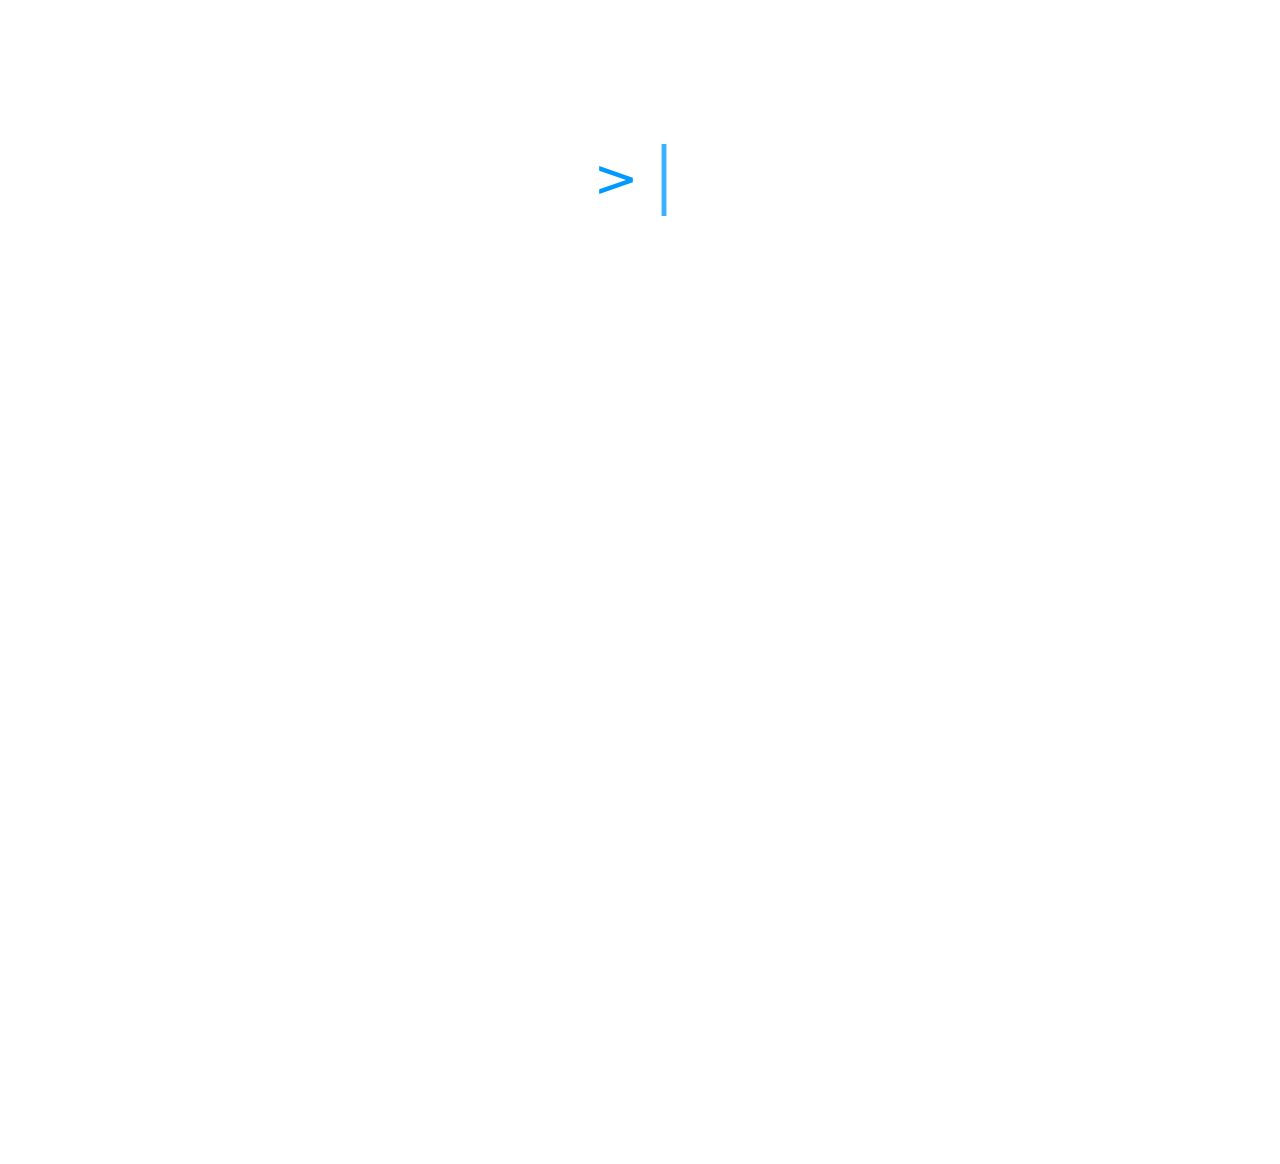
<file: old/index.html>
<html lang="en" style="color:#000000; background-color:#FFFFFF;">
<head>
    <!-- 
    Page Setup -->
    <title>Pixel Blue</title>
    <meta charset="utf-8"/>
    <meta content="text/html; charset=utf-8" http-equiv="content-type"/>
    <meta name="author" content="Dave Raymond"/> 
    <meta name="description" content="Dave Raymond is a developer and junior designer who created Pixel Blue as a personal brand to showcase projects, work, and house his personal portfolio."/>
    <meta name="keywords" content=""/>
    <meta name="viewport" content="width=device-width, initial-scale=1.0, maximum-scale=1.0, user-scalable=0"/>
    <meta name="apple-mobile-web-app-capable" content="yes"/>
    <meta name="mobile-web-app-capable" content="yes"/>
    <link rel="icon" type="image/png" href="res/images/pxblogo_outline_2pt.png"/>
    <!-- 
    CSS -->
    <link rel="stylesheet" type="text/css" href="css/fontface.css">
    <link rel="stylesheet" type="text/css" href="css/index.css">
    <link rel="stylesheet" type="text/css" href="css/resume.css">
    <link rel="stylesheet" type="text/css" href="css/mediaqueries.css">
    
    
</head>
<body>
<!-- 
Begin Wrapper -->
<div id="wrapper">
    <!-- 
    Top Navigation -->
    <nav class="primary-fade" id="topnav">
        <span id="daynight-switch">[ ]</span>
        <a class="load-case" id="version">v1.0.beta-4</a>
        <div class="topnav-left">
            <a class="topnav-link load-case" id="about">About</a>
            <div class="underline" id="about-underline"></div>
        </div>
        <div class="topnav-left">
            <a class="topnav-link load-case" id="resume">Resume</a>
            <div class="underline" id="resume-underline"></div>
        </div>
        <div id="topnav-logo"></div>
        <div class="topnav-right">
            <a class="topnav-link load-case" id="work">Work</a>
            <div class="underline load-case" id="work-underline"></div>
        </div>
        <div class="topnav-right">
            <a class="topnav-link load-case" id="contact">Contact</a>
            <div class="underline" id="contact-underline"></div>
        </div>
    </nav>
    <!-- 
    mobile Navigation -->
    <nav class="primary-fade" id="mobilenav">
        <div id="mobilenav-bar">
            <a class="load-case" id="version">v1.0.beta-4</a>
            <div id="mobilenav-logo"></div> 
            <div id="mobilenav-button"></div>
        </div>
        <div id="mobilenav-menu">
                <div class="mobilemenu-item" id="mobilemenu-about">
                    <div class="mobilemenu-link load-case" id="about"></div>
                </div>
                    <div class="mobilemenu-item" id="mobilemenu-resume">
                    <div class="mobilemenu-link load-case" id="resume"></div>
                </div>
                    <div class="mobilemenu-item" id="mobilemenu-work">
                    <div class="mobilemenu-link load-case" id="work"></div>
                </div>
                    <div class="mobilemenu-item" id="mobilemenu-contact">
                    <div class="mobilemenu-link load-case" id="contact"></div>
                </div>
            </div>
    </nav>
    <!-- 
    Left Margin -->
    <div id="left-margin" class="margin primary-fade"></div>
    <!-- 
    Right Margin -->
    <!-- 
    Container Start -->
    <div id="container">
        <!-- 
        Welcome Board -->
        <div id="welcomeboard">
            <span id="welcomeBoardMark" style="color:#0099FF"></span><span id="welcomeBoardText"></span><span id="welcomeBoardCursor" style="color:#0099FF"></span>
        </div>
        <!-- 
        Project Grid -->
        <div class="primary-fade">
            <div id="section-title">//FEATURED WORK</div>
            <div id="project-grid">
                <!-- 
                Project Blocks -->
                <div class="project-block load-case" id="block1">
                    <div class="block-overlay">
                        <p><span style="font-size:.5em !important;">LAB</span><br>
                            Pixel Blue Writer<br>
                            <span style="font-size:.5em !important;">JS+jQuery Script</span>
                        </p>
                    </div>
                </div>
                <div class="project-block load-case" id="block2">
                    <div class="block-overlay">
                        <p><span style="font-size:.5em !important;">PROJECT</span><br>
                            pixelblue.io<br>
                            <span style="font-size:.5em !important;">Portfolio Website</span>
                        </p>
                    </div>
                </div>
                <div class="project-block load-case" id="block3">
                    <div class="block-overlay">
                        <p><span style="font-size:.5em !important;">JOB</span><br>
                            twlfu.com<br>
                            <span style="font-size:.5em !important;">Logo Design</span>
                        </p>
                    </div>
                </div>
                <div class="project-block load-case" id="block4">
                    <div class="block-overlay">
                        <p><span style="font-size:.5em !important;">JOB</span><br>
                            Peak Aesthetics<br>
                            <span style="font-size:.5em !important;">Logo Design + Website</span>
                        </p>
                    </div>
                </div>
                <div class="project-block load-case" id="block5">
                    <div class="block-overlay">
                        <p><span style="font-size:.5em !important;">JOB</span><br>
                            Check Your Ego<br>
                            <span style="font-size:.5em !important;">Community Website HUB</span>
                        </p>
                    </div>
                </div>
                <!-- 
                Project Information -->
                <div id="case-study">
                    <div id="close-study">x</div>
                    <div id="study-body"></div>
                </div>
            </div>
        </div>
    </div>
    <!-- 
    Bottom Navigation -->
    <nav class="primary-fade" id="botnav">
        <div class="botnav-item">© 2017 David Raymond, Pixel <span style="color:#0099FF">Blue</span>. All rights reserved.</div>
    </nav>
    
     <!-- 
    Scripts -->
    <script src="js/jquery-3.2.1.min.js"></script>
    <script src="js/pxbWriter.js"></script>
    <script src="js/spriteSheetAnimator.js"></script>
    <script src="js/pageload.js"></script>
    <script src="js/interact.js"></script>
<!-- 
End Wrapper -->
</div>
</body>
</html>
</file>
<file: old/css/fontface.css>
@font-face {
    font-family: "SkyhookMono";
    src: url("../res/fonts/SkyhookMono.woff2") format("woff2"),
        url("../res/fonts/SkyhookMono.woff") format("woff");
    font-weight: normal;
    font-style: normal;
}
</file>
<file: old/css/index.css>
html {
    font-family: "SkyhookMono";
}
/* *************************
General Layout */
.primary-fade {
    opacity:0;
}
::selection {
    background: #000000; /* WebKit/Blink Browsers */
    color:#FFFFFF;
}
#container {
    position:relative;
    width:70%;
    margin:70px 15% 0 15%;
}
.margin {
    position:absolute;
    max-height:100%;
    top:250px;
}
#left-margin {
    width:108px;
    height:196px;
    right:85%;
    background-image:url(../res/sprites/leftsprite400.png);
    background-repeat:none;
    background-size:cover;
    cursor:pointer;
}
#section-title {
    font-size:2em;
}
/* *************************
Desktop Navigation */
#topnav {
    position:absolute;
    left:0;
    top:0px;
    width:100%;
    height:50px;
    padding-top:10px;
    background-color:#FFFFFF;
    z-index:100;
    text-align:center;
    text-transform:uppercase;
}
#daynight-switch {
    position:fixed;
    left:10px;
    margin:10px;
    font-size:.75em;
    text-transform:none;
}
#version {
    position:fixed;
    right:10px;
    margin:10px;
    font-size:.75em;
    text-transform:none;
    text-decoration:none;
    color:#000000;
}
#version:hover {
    text-decoration:underline;
    color:#0099FF;
    cursor:pointer;
}
.topnav-left {
    display:inline-block;
    width:150px;
    height:1.2em;
    line-height: 1.2em;
    vertical-align: middle;
    text-align:right;
    margin-right:20px;
}
#topnav-logo {
    background-image:url("../res/images/pxblogo_outline_2pt.png");
    background-repeat:no-repeat;
    background-size:contain;
    display:inline-block;
    vertical-align: middle;
    width:60px;
    height:60px;
}
.topnav-right {
    display:inline-block;
    width:150px;
    height:1.2em;
    line-height: 1.2em;
    vertical-align: middle;
    text-align:left;
    margin-left:20px;
}
.topnav-link {
    font-size:1.2em;
    text-decoration:none;
    color:black;
    cursor:pointer;
}
.underline {
    position:relative;
    top:-1.2em;
    width:100%;
    margin-left:0%;
    line-height:1.2em;
    height:100%;
    border-bottom-style:solid;
    border-bottom-style:#000000;
    border-bottom-width:1;
    z-index:-1;
}
#botnav {
    position:absolute;
    left:0;
    width:60%;
    height:40px;
    margin:20px 20% 0 20%;
    padding-top:10px;
    border-top:1px solid;
    text-align:center;
}
/* *************************
Mobile Navigation */
#mobilenav {
    display:none;
}
#mobilenav-bar {
    position:fixed;
    top:0;
    left:0;
    width:100%;
    height:50px;
    background-color:white;
    z-index:101;
    box-shadow: 0 0 10px black;
}
#mobilenav-button {
    position:relative;
    top:-50px;
    left:0;
    margin:15px 15px 10px 25px;
    width:auto;
    height:20;
    background-image: url("../res/images/menu_icon.png");
    background-repeat: no-repeat;
    background-size:contain;
}
#mobilenav-logo {
    width:50px;
    height:50px;
    margin:0 auto;
    background-image: url(../res/images/pxblogo_outline_2pt.png);
    background-repeat: no-repeat;
    background-size:contain;
}
#mobilenav-menu {
    position:fixed;
    top:-60px;
    left:0;
    width:100%;
    height:70px;
    z-index:100;
    background-color:white;
    overflow:hidden;
    text-align:center;
}
.mobilemenu-item {
    display:inline-block;
    width:64px;
    height:64px;
    text-align:center;
    color:white;
}
.mobilemenu-link {
    padding-top:65%;
    width:100%;
    height:100%;
}
#mobilemenu-about {
    background-image:url("../res/sprites/about_spritesheet.png");
    background-repeat: no-repeat;
    background-size: cover;
}
#mobilemenu-resume {
    background-image:url("../res/images/resumegif.gif");
    background-repeat: no-repeat;
    background-size: contain;
}
#mobilemenu-work {
    background-image:url("../res/images/workgif.gif");
    background-repeat: no-repeat;
    background-size: contain;
}
#mobilemenu-contact {
    background-image:url("../res/images/contactgif.gif");
    background-repeat: no-repeat;
    background-size: contain;
}
/* *************************
Welcomeboard */
#welcomeboard {
    height:200px;
    line-height:200px;
    font-size:5em;
    text-align:center;
    cursor:default;
    user-select:none; /* Disables Text-Highlighting */
}
/* *************************
Project Grid Layout */
#project-grid {
    display:inline-flex;
    position:relative;
    flex-wrap: wrap;
    flex: 0 0 auto;
    justify-content: center;
    min-width:100%;
    max-width:100%;
    background-color:#FFFFFF;
}
.project-block {
    opacity:0;
    flex: 0 0 auto;
    overflow:hidden;
    margin:5px;
    width:425px;
    height:250px;
    box-shadow:0px 1px 5px #000000;
}
.block-overlay {
    positon:relative;
    height:100%;
    width:100%;
    text-align:center;
    animation:blockoverlay-off;
    animation-duration:.5s;
    animation-fill-mode:forwards;
}
.block-overlay:hover {
    animation:blockoverlay-on;
    animation-duration:.5s;
    animation-fill-mode:forwards;
    cursor:pointer;
}
.block-overlay p {
    padding-top:25%;
    margin:0;
    color:#FFFFFF;
    font-size:1.7em;
}
/* *************************
Project Backgrounds */
#block1 {
    background-image:url("../res/images/work/pxbwriter.gif");
    background-repeat:no-repeat;
    background-size:cover;
}
#block2 {
    background-image:url("../res/images/work/pxb.png");
    background-repeat:no-repeat;
    background-size:cover;
}
#block3 {
    background-image:url("../res/images/work/twlfu.png");
    background-repeat:no-repeat;
    background-size:cover;
}
#block4 {
    background-color:black;
    background-image:url("");
    background-repeat:no-repeat;
    background-size:cover;
}
#block5 {
    background-color:black;
    background-image:url("");
    background-repeat:no-repeat;
    background-size:cover;
}
/* *************************
Case-Study Overlay */
#case-study {
    display:none;
    position:fixed;
    top:110px;
    bottom:70px;
    margin: 0 auto;
    width:65%;
    overflow-y:auto;
    background-color:#FFFFFF;
    box-shadow: 0px 1px 10px #000000;
    padding:0 20px;
    z-index:100;
}
#close-study {
    display:none;
    position:fixed;
    right:17.5%;
    font-size:3em;
    z-index:99;
    background-color:#FFFFFF;
    border-left:1px solid black;
    border-right:1px solid black;
    border-bottom:1px solid black;
    box-shadow:0 1px 4px black;
}
#close-study:hover {
    background-color:#0099FF;
    color:#FFFFFF;
    cursor:pointer;
}
/* *************************
Case-Study Content */
#casestudy-heading {
    max-width:100%;
}
.casestudy-table {
    text-align: left;
}
.casestudy-title {
    margin-bottom:0;
}
.casestudy-paragraph {
    margin-top:0px;
    padding-left:30px;
    text-indent: 20px;
    max-width:100%;
}
.casestudy-image {
    max-width:80%;
    height:auto;
    margin:0 auto;
    padding:10px;
}
.casestudy-image img {
    margin:0 auto;
    max-width:100%;
}
/* *************************
About Styling */
#biophoto {
    float:right;
    margin-top:-10px;
    margin-right:30px;
    width:300px;
    height:300px;
    border:1px solid black;
    border-radius:50%;
    background-image:url("../res/images/about/biophoto1.jpg");
    background-repeat:no-repeat;
    background-size:contain;
}
/* *************************
Contact Styling */
#contact-div{
    text-align:center;
}
/* *************************
Social Icons */
#social-div {
    margin-top:10px;
}
.social-icon {
    display:inline-block;
    margin:0 10px;
    width:40px;
    padding-bottom:40px;
}
#linkedin {
    background-image:url("../res/images/branding/LinkedIn-Mark.png");
    background-repeat:no-repeat;
    background-size:contain;
}
#github {
    background-image:url("../res/images/branding/GitHub-Mark.png");
    background-repeat:no-repeat;
    background-size:contain;
}
#codepen {
    background-image:url("../res/images/branding/CodePen-Mark.png");
    background-repeat:no-repeat;
    background-size:contain;
}
#twitter {
    background-image:url("../res/images/branding/Twitter-Mark.png");
    background-repeat:no-repeat;
    background-size:contain;
}
/* *************************
Keyframe Animations */
@keyframes blockoverlay-on {
    from {
        background-color:rgba(0, 0, 0, .5);
    }
    to {
        background-color:rgba(255, 255, 255, .4);
    }
}
@keyframes blockoverlay-off {
    from {
        background-color:rgba(255, 255, 255, .4);
    }
    to {
        background-color:rgba(0, 0, 0, .5);
    }
}
</file>
<file: old/css/resume.css>
#skill-table {
    width:800px;
}
.skills-label {
    display:inline-block;
    font-weight:bold;
    border-right:2px dashed black;
    padding-right:10px;
    width:150px;
    text-align:right;
    margin-bottom:10px;
}
.skills-nodes {
    display:inline-block;
    cursor:pointer;
    user-select: none;
    padding-left:10px;
}
.blank-node {
    display:inline-block;
    width:10px;
    height:10px;
    margin:2.5px;
    background-color:grey;
    border:1px solid black;
}
.filled-node {
    display:inline-block;
    width:15px;
    height:15px;
    background-color:#0099FF;
    border:1px solid black;
}
/* 
    All below effects were templates or directly used from hover.css which can be found at the following link: https://github.com/IanLunn/Hover/blob/master/README.md#hovercss
*/
/* Bounce In */
.hvr-bounce-in {
  display: inline-block;
  vertical-align: middle;
  -webkit-transform: perspective(1px) translateZ(0);
  transform: perspective(1px) translateZ(0);
  box-shadow: 0 0 1px transparent;
  -webkit-transition-duration: 0.5s;
  transition-duration: 0.5s;
}
.hvr-bounce-in:hover, .hvr-bounce-in:focus, .hvr-bounce-in:active {
  -webkit-transform: scale(1.6);
  transform: scale(1.6);
  -webkit-transition-timing-function: cubic-bezier(0.47, 2.02, 0.31, -0.36);
  transition-timing-function: cubic-bezier(0.47, 2.02, 0.31, -0.36);
}
/* Bounce Out */
.hvr-bounce-out {
  display: inline-block;
  vertical-align: middle;
  -webkit-transform: perspective(1px) translateZ(0);
  transform: perspective(1px) translateZ(0);
  box-shadow: 0 0 1px transparent;
  -webkit-transition-duration: 0.5s;
  transition-duration: 0.5s;
}
.hvr-bounce-out:hover, .hvr-bounce-out:focus, .hvr-bounce-out:active {
  -webkit-transform: scale(0.4);
  transform: scale(0.4);
  -webkit-transition-timing-function: cubic-bezier(0.47, 2.02, 0.31, -0.36);
  transition-timing-function: cubic-bezier(0.47, 2.02, 0.31, -0.36);
}
</file>
<file: old/css/mediaqueries.css>
@media only screen and (max-width:1200px){
    #skill-table {
        width:300px;
    }
    .skills-label {
        width:125px;
        text-align: left;
    }
}

@media only screen and (max-width:800px){
    #topnav { display:none; }
    #mobilenav { display:block; }
    /* *************************
    Sprite Modification*/
    .margin {
        top:75px;
    }
    #left-margin {
        right:80%;
    }
    /* *************************
    Welcomeboard Modification*/
    #welcomeboard {
        font-size: 2.5em;
    }
    #section-title {
        font-size:1.5em;
    }
    /* *************************
    About/Contact Modification*/
    #biophoto {
        width:200px;
        height:200px;
        margin: 0 auto;
        float:none;
    }
    #contact-div {
        text-align:left;
    }
    #emailtext {
        font-size: 1em !important;
    }    
    /* *************************
    Case Study Modification*/
    #case-study {
        top:50px;
        bottom:0;
        width:100%;
        margin:0;
        left:0;
        padding-left:10px;
    }
    #close-study {
        right:5%;
    }
    .casestudy-paragraph {
        padding-left:0px;
        text-indent:5%;
        max-width:95%;
    }
    .casestudy-listitem li {
        margin-left:-5%;
        max-width:95%;
    }
    h1, h2, h3, h4, h5, h6 {
        max-width: 95%;
    }
    /* *************************
    Project Block Modification*/
    .project-block {
        width:350px;
        height:175px;
    }
    .block-overlay p {
        padding-top:15%;
    }
}
@media only screen and (max-width:600px){
    html {
        overflow-x:hidden;
    }
    #welcomeboard {
        font-size: 1.7em;
    }
    #section-title{
        font-size:1.4em;
    }
    #left-margin {
        top:60px;
        right:70%;
    }
}
</file>
